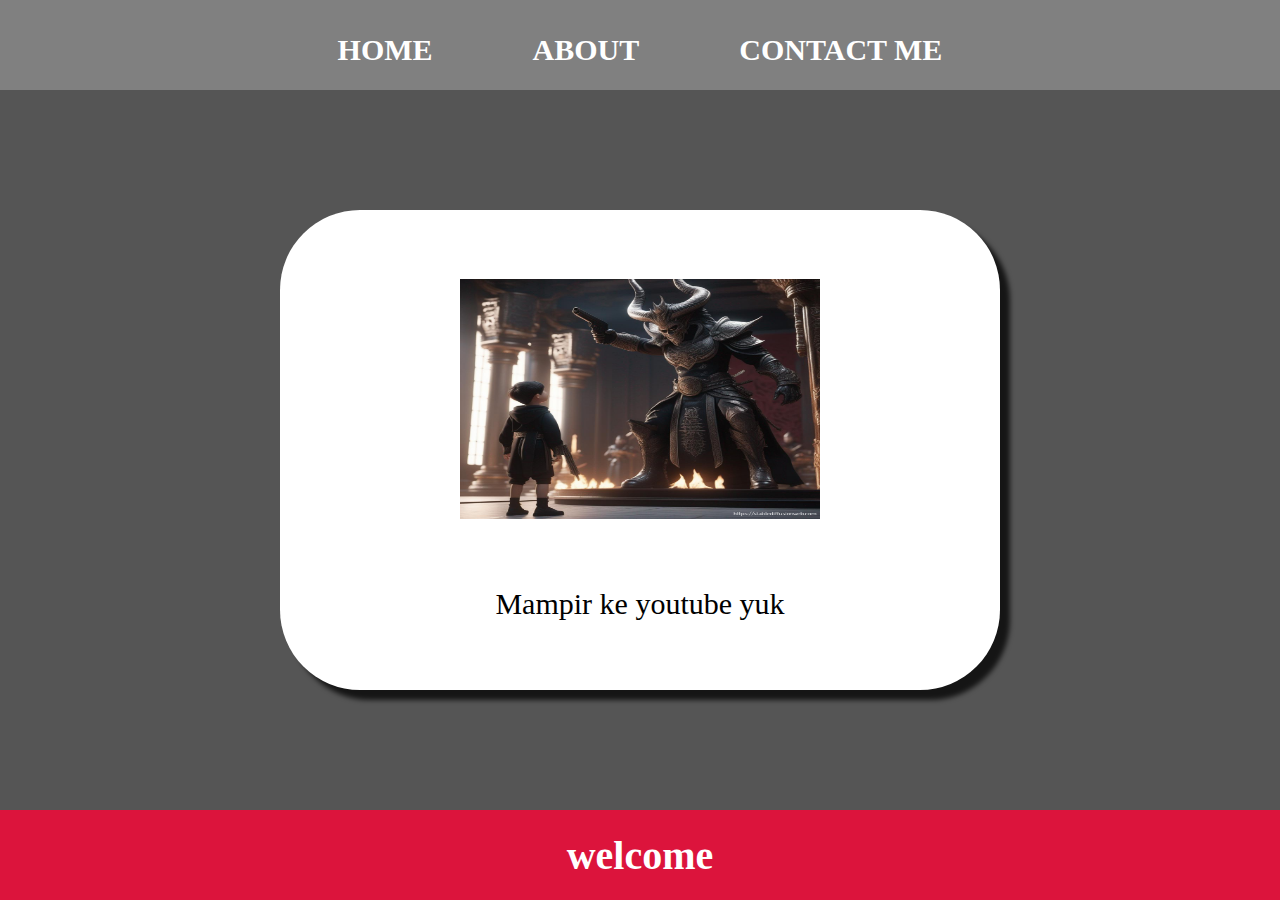
<file: Index.html>
<html>
<head>
    <title>memoriezz prototype</title>
    <link rel="stylesheet" href="style.css" />
</head>
<body>
  <div class="container">
   <!-- NAVIGATION BAR-->
   <DIV class="container-navbar">
     <ul class="ul-navbar">
        <lI class="li-navbar">
          <a href="#" class="a-navbar">HOME</a>
        </lI>
        <lI class="li-navbar">
          <a href="about.html" class="a-navbar">ABOUT</a>
        </lI>
        <lI class="li-navbar">
          <a href="contact.html" class="a-navbar">CONTACT ME</a>
        </lI>
      </ul>
    </DIV>  
   <!-- NAVIGATION BAR SELESAI -->

   <!-- CONTENT 1 -->
   <div class="container-content">
    <a href="https:youtube.com/deaafrizal" class="a-content">
      <IMG src="logo.png" class="img-content" />
      <p>Mampir ke youtube yuk</p>
    </a>
     
   </div>
   <!-- CONTENT 1 END -->

   <!-- FOOTER -->
   <DIV class="container-footer">
    <h1 class="h1-footer">welcome</h1>
   </DIV>
   <!-- FOOTER END -->
  </div>
</body>
</html>
</file>
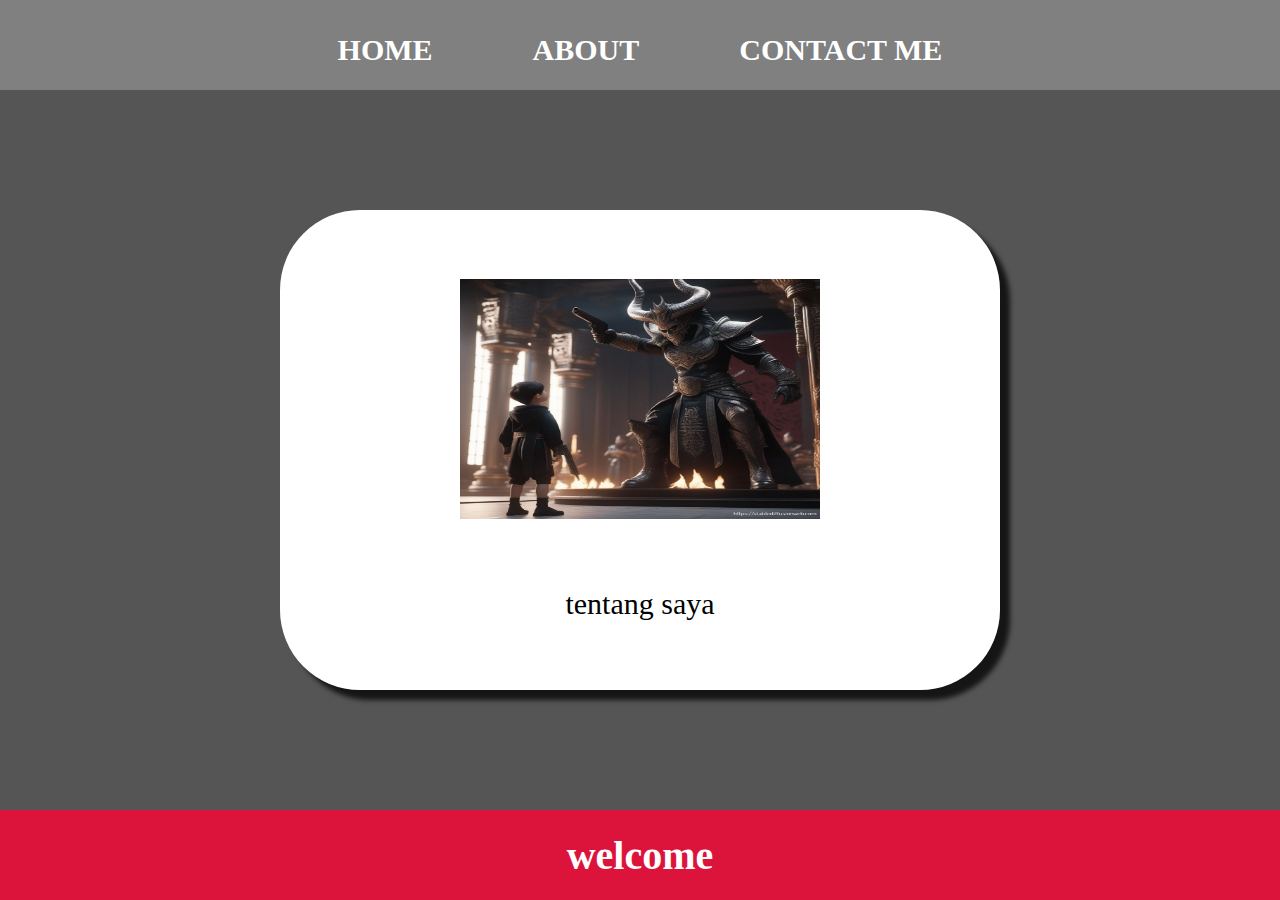
<file: about.html>
<html>
<head>
    <title>about saya</title>
    <link rel="stylesheet" href="style.css" />
</head>
<body>
  <div class="container">
   <!-- NAVIGATION BAR-->
   <DIV class="container-navbar">
     <ul class="ul-navbar">
        <lI class="li-navbar">
          <a href="index.html" class="a-navbar">HOME</a>
        </lI>
        <lI class="li-navbar">
          <a href="about.html" class="a-navbar">ABOUT</a>
        </lI>
        <lI class="li-navbar">
          <a href="contact.html" class="a-navbar">CONTACT ME</a>
        </lI>
      </ul>
    </DIV>  
   <!-- NAVIGATION BAR SELESAI -->

   <!-- CONTENT 1 -->
   <div class="container-content">
    <a href="https:youtube.com/beaconcream" class="a-content">
      <IMG src="logo.png" class="img-content" />
      <p>tentang saya</p>
    </a>
     
   </div>
   <!-- CONTENT 1 END -->

   <!-- FOOTER -->
   <DIV class="container-footer">
    <h1 class="h1-footer">welcome</h1>
   </DIV>
   <!-- FOOTER END -->
  </div>
</body>
</html>
</file>
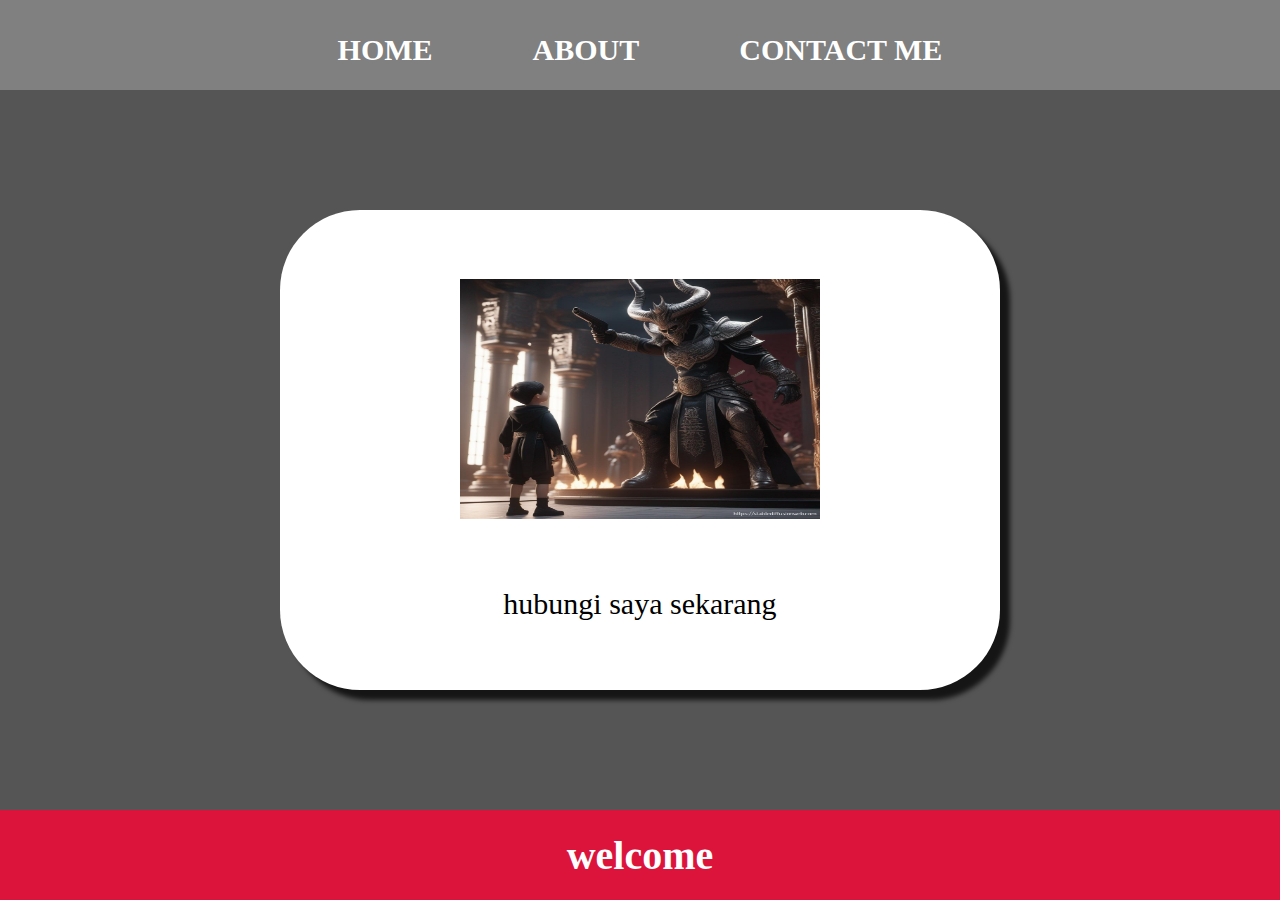
<file: contact.html>
<html>
<head>
    <title>contact saya</title>
    <link rel="stylesheet" href="style.css" />
</head>
<body>
  <div class="container">
   <!-- NAVIGATION BAR-->
   <DIV class="container-navbar">
     <ul class="ul-navbar">
        <lI class="li-navbar">
          <a href="index.html" class="a-navbar">HOME</a>
        </lI>
        <lI class="li-navbar">
          <a href="about.html" class="a-navbar">ABOUT</a>
        </lI>
        <lI class="li-navbar">
          <a href="contact.html" class="a-navbar">CONTACT ME</a>
        </lI>
      </ul>
    </DIV>  
   <!-- NAVIGATION BAR SELESAI -->

   <!-- CONTENT 1 -->
   <div class="container-content">
    <a href="https:instagram.com/idankg" class="a-content">
      <IMG src="logo.png" class="img-content" />
      <p>hubungi saya sekarang</p>
    </a>
     
   </div>
   <!-- CONTENT 1 END -->

   <!-- FOOTER -->
   <DIV class="container-footer">
    <h1 class="h1-footer">welcome</h1>
   </DIV>
   <!-- FOOTER END -->
  </div>
</body>
</html>
</file>
<file: style.css>
*, 
html{
  margin: 0;
  padding: 0;
}

.container {}
.container-navbar{
  background-color:gray;
  width: 100%;
  height: 10vh;
}

.ul-navbar{
  display: flex;
  height: 100px;
  justify-content: center;
  align-items: center;
}

.li-navbar{
  list-style-type: none;
  padding: 20px;
  margin: 30px;
  color:white;
  font-size: 30px;
}

.li-navbar:hover {
  background-color: pink;
  transition: .5s ease-in-out;
  transition-delay: .3s;
  border-radius: 8px;
}

.a-navbar {
  color: white;
  text-decoration: none;
  font-weight: 800;
}

.container-content{
  background-color: #555;
  display: flex;
  justify-content: center;
  align-items: center;
  height: 80vh;
}

.a-content {
  background-color: white;
  color: black;
  text-decoration: none;
  font-size: 30px;
  height: 480px;
  width: 720px;
  display: flex;
  flex-direction: column;
  justify-content: space-evenly;
  align-items: center;
  border-radius: 80px;
  box-shadow: 10px 10px 5px 0px rgba(0,0,0,0.75);
-webkit-box-shadow: 10px 10px 5px 0px rgba(0,0,0,0.75);
-moz-box-shadow: 10px 10px 5px 0px rgba(0,0,0,0.75);
}

.img-content {
  width: 50%;
  height: 50%;
}

.container-footer {
  height: 10vh;
background-color: crimson;
display: flex;
justify-content: center;
align-items: center;
}

.h1-footer {
font-size: 40px;
color: white;
}
</file>
